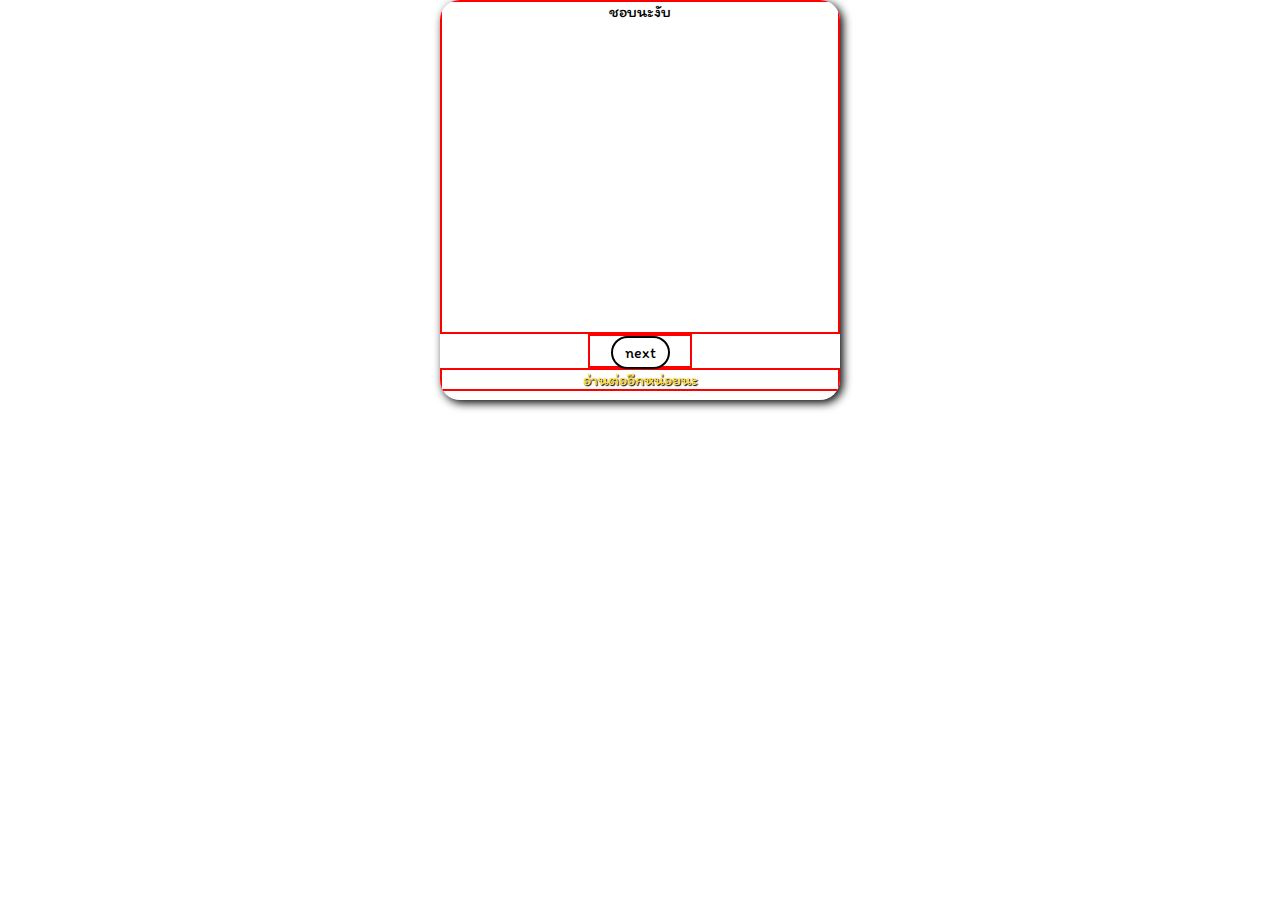
<file: page2.html>
<!DOCTYPE html>
<html>
    <head>
        <meta http-equiv="Content-Type">
        <link rel="stylesheet"href="https://fonts.googleapis.com/css?family=Itim">
        <link rel="stylesheet" href="page2.css">
    </head>
    <body>
        <main>
            <center>
                <div class="message">ชอบนะงับ</div>
                </div> 
                    <li>
                        <a href="page3.html" class="btn">next</a>
                    </li>
                    <div class="tell-next">
                        <p>อ่านต่ออีกหน่อยนะ</p>
                    </div>
            </center>
        </main>
    </body>
</html>
</file>
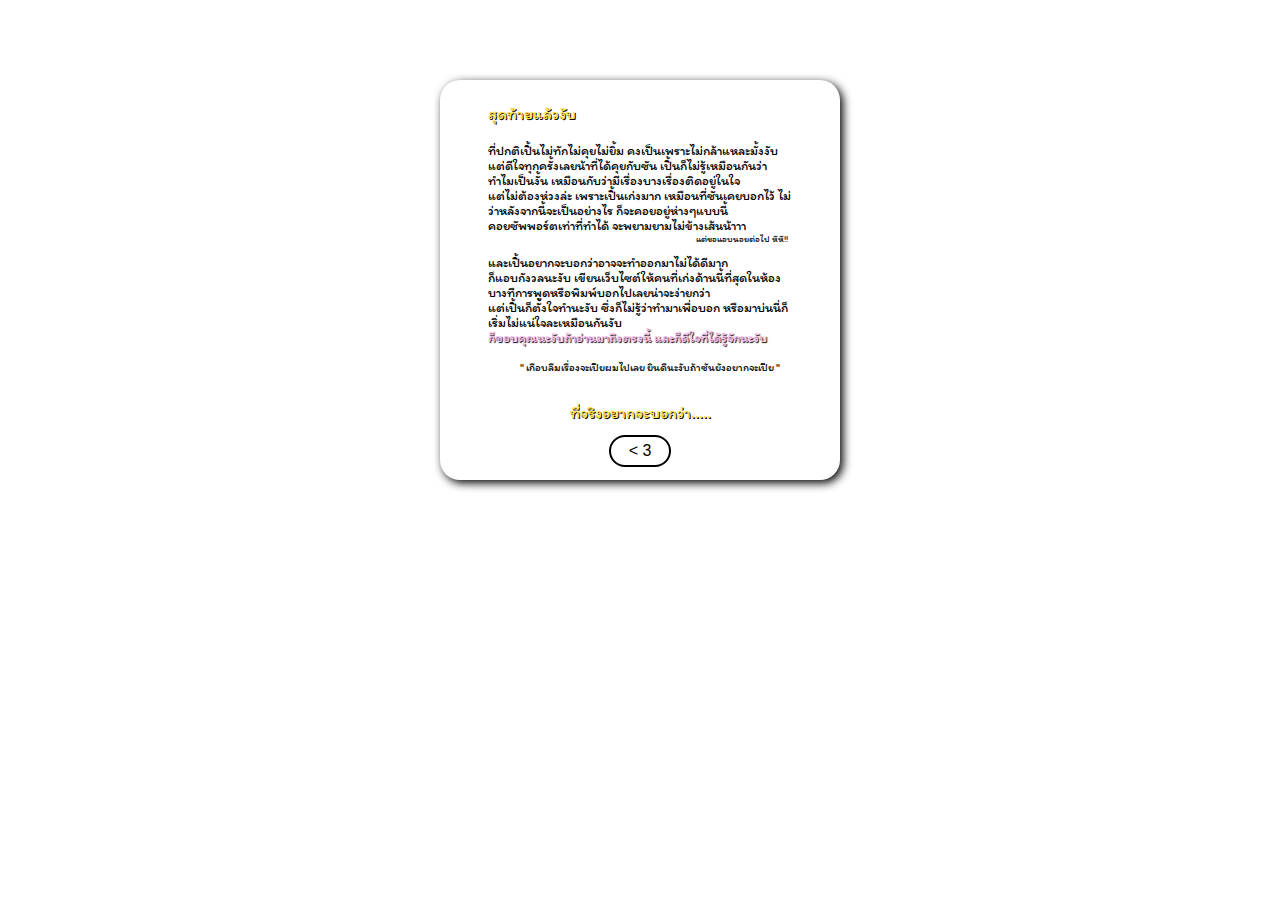
<file: page4.html>
<!DOCTYPE html>
<html>
<head>
    <meta charset="utf-8">
    <meta name="viewport" content="width=device-width, initial-scale=1">
    <link href="https://cdn.jsdelivr.net/npm/bootstrap@5.3.3/dist/css/bootstrap.min.css" 
    crossorigin="anonymous">
    <title>♡ ♡ ♡</title>
    <link rel="stylesheet" href="page4.css">
    <link rel="stylesheet"href="https://fonts.googleapis.com/css?family=Itim">
</head>
<body>
    <main>
        <div class="t1">
            <p>สุดท้ายแล้วงับ</p>
        </div>
        <div class="text">
            <div class="t2"><p>ที่ปกติเปิ้นไม่ทักไม่คุยไม่ยิ้ม คงเป็นเพราะไม่กล้าแหละมั้งงับ แต่ดีใจทุกครั้งเลยน้าที่ได้คุยกับซัน เปิ้นก็ไม่รู้เหมือนกันว่าทำไมเป็นงั้น เหมือนกับว่ามีเรื่องบางเรื่องติดอยู่ในใจ
            <br>แต่ไม่ต้องห่วงล่ะ เพราะเปิ้นเก่งมาก เหมือนที่ซันเคยบอกไว้ ไม่ว่าหลังจากนี้จะเป็นอย่างไร ก็จะคอยอยู่ห่างๆแบบนี้ <br>คอยซัพพอร์ตเท่าที่ทำได้ จะพยามยามไม่ข้างเส้นน้าาา
            </p>
            </div>
            <div class="t3">
                <p>แต่ขอแอบนอยต่อไป หึหึ!!</p>
                <br>
            </div>
            <div class="t4">
                <p>และเปิ้นอยากจะบอกว่าอาจจะทำออกมาไม่ได้ดีมาก <br>ก็แอบกังวลนะงับ เขียนเว็บไซต์ให้คนที่เก่งด้านนี้ที่สุดในห้อง บางทีการพูดหรือพิมพ์บอกไปเลยน่าจะง่ายกว่า<br>แต่เปิ้นก็ตั้งใจทำนะงับ 
                 ซึ่งก็ไม่รู้ว่าทำมาเพื่อบอก หรือมาบ่นนี่ก็เริ่มไม่แน่ใจละเหมือนกันงับ <br>
                </p>
            </div>
            <div class="t7">
                <p>ก็ขอบคุณนะงับถ้าอ่านมาถึงตรงนี้ และก็ดีใจที่ได้รู้จักนะงับ </p>
            </div>
            <div class="t5">
                <p>" เกือบลืมเรื่องจะเปียผมไปเลย ยินดีนะงับถ้าซันยังอยากจะเปีย "</p>
            </div>
        </div>
        <center>
            <div class="t6">
                <p>ที่จริงอยากจะบอกว่า.....</p>
            </div> 
                <li>
                    <a href="youtube.html" class="btn"> < 3 </a>
                </li>
        </center>
    </main>
</body>
</html>
</file>
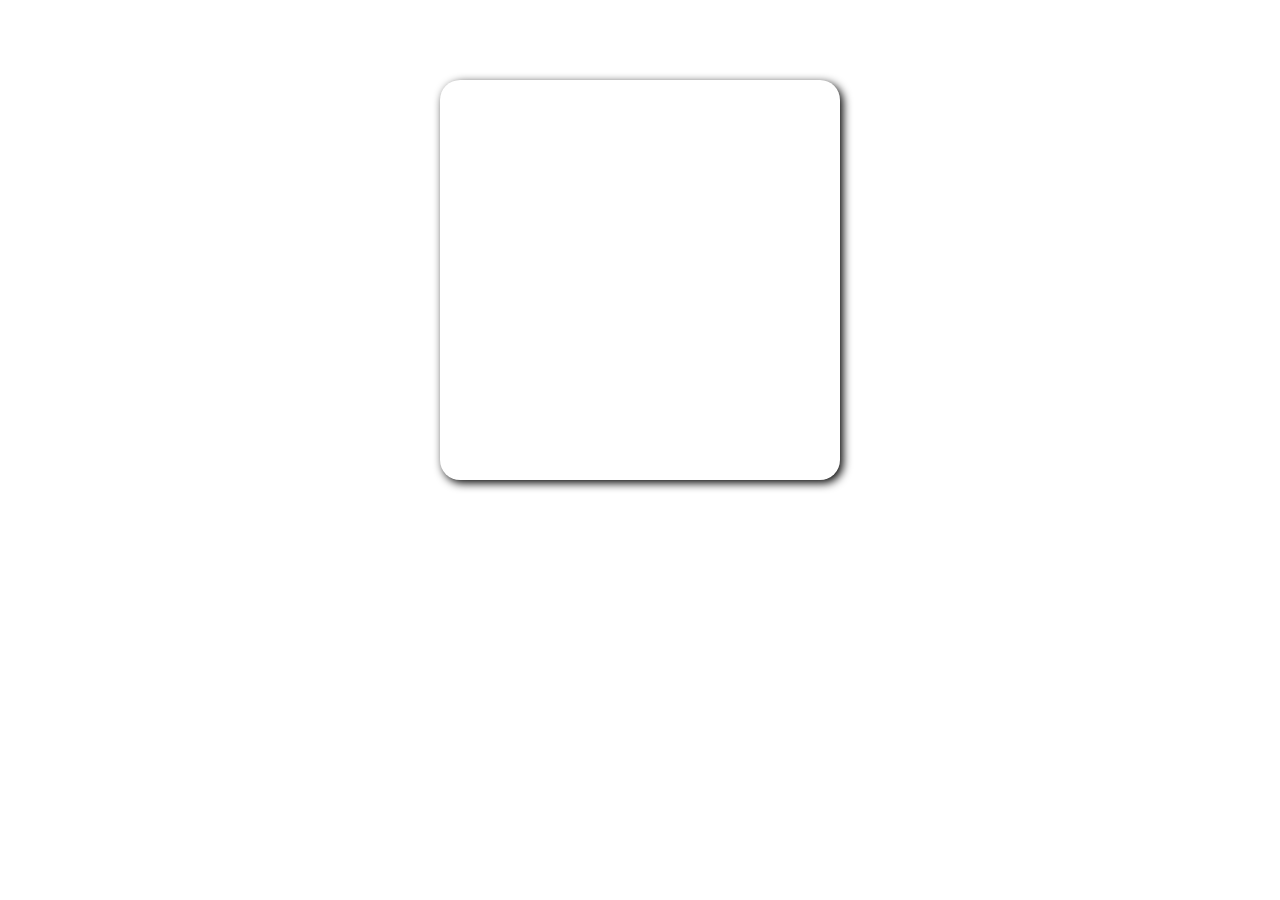
<file: youtube.html>
<!DOCTYPE html>
<html>
<head>
    <meta charset="utf-8">
    <meta name="viewport" content="width=device-width, initial-scale=1">
    <link href="https://cdn.jsdelivr.net/npm/bootstrap@5.3.3/dist/css/bootstrap.min.css"  
    crossorigin="anonymous">
    <title>ชอบนะงับ</title>
    <link rel="stylesheet"href="https://fonts.googleapis.com/css?family=Itim">
</head>
<body>
    <style>
main {
        width: 400px;
        height: 400px;
        margin: 5rem auto;
        box-shadow: 3px 3px 10px;
        overflow: hidden;
        border-radius: 20px;
}
</style>
    <main>
        <iframe width="400" height="400" 
        src="https://www.youtube.com/embed/wPPD7FuL6mM" 
        title="my daisy「 Lyrics Video 」- RISA NARISA" 
        frameborder="0" allow="accelerometer; autoplay; clipboard-write; encrypted-media; gyroscope; picture-in-picture; web-share" 
        referrerpolicy="strict-origin-when-cross-origin" allowfullscreen></iframe>
    </main>
</body>
</html>
</file>
<file: page2.css>
* {
    margin : 0;
    padding : 0;
    } 
    main {
        width: 400px;
        height: 400px;
        margin: auto;
        box-shadow: 3px 3px 10px;
        overflow: hidden;
        border-radius: 20px;
        background-image: url("https://img.freepik.com/premium-vector/cute-cartoon-wolf_287270-443.jpg?w=360");
        background-position: center;
        font-family: 'Itim', serif;
    }
    li {
        width: 100px;
        height: 30px;
        border: 2px solid red;
        list-style: none;
    }
    .btn {
        list-style: none;
        border: 2px solid #000;
        text-align: center;
        text-decoration: none;
        display: inline-block;
        padding: 5px 12px;
        font-size: 1rem;
        cursor: pointer;
        background-color: #ffffff;
        position: relative;
        transition: all 0.25s ease;
        color: #000;
        overflow: hidden;
        border-radius: 30px;
    }
    .btn:hover {
        transform: translate(0,-5px);
        border-style: none;
    }
    .btn:hover ::after {
        transform: rotate(150deg);
    }
    .btn::after {
        content: "";
        width: 360px;
        height: 360px;
        position: absolute;
        top: -50px;
        left: -100px;
        background-color:#ffe14b;
        z-index: -1;
        transition: all 0.25s ease;
    }
    .tell-next {
        color: #ffe14b;
        text-shadow: 1px 1px 1px #000;
        border: 2px solid red;
    }
    .message {
        color: #000;
        height: 330px;
        border: 2px solid red; 
    }
</file>
<file: page4.css>
* {
    margin : 0;
    padding : 0;
    box-sizing: border-box;
    }
    main {
        width: 400px;
        height: 400px;
        margin: 5rem auto;
        box-shadow: 3px 3px 10px;
        overflow: hidden;
        border-radius: 20px;
        font-family: 'Itim', serif;
        background-image: url("https://files.oaiusercontent.com/file-Jl9F0VIUuo8oIWosk2tkyfwa?se=2024-10-31T15%3A35%3A02Z&sp=r&sv=2024-08-04&sr=b&rscc=max-age%3D604800%2C%20immutable%2C%20private&rscd=attachment%3B%20filename%3Dfa3d8a2a-91cc-40da-bdb1-7d5426a47a90.webp&sig=Cw/RiZaVQcOB3d/XoFTLWFHPYwBWaAQtPuCU2oJajZ4%3D");
        background-size: cover;
    }
    li {
        list-style: none;
    }
    .btn {
        font-family: sans-serif;
        list-style: none;
        border: 2px solid #000;
        text-align: center;
        text-decoration: none;
        display: inline-block;
        padding: 5px 18px;
        font-size: 1rem;
        cursor: pointer;
        background-color: #fff;
        position: relative;
        transition: all 0.25s ease;
        color: #000;
        overflow: hidden;
        border-radius: 30px;
    }
    .btn:hover {
        transform: translate(0,-5px);
        border-style: none;
    }
    .btn:hover ::after {
        transform: rotate(150deg);
    }
    .btn::after {
        content: "";
        width: 360px;
        height: 360px;
        position: absolute;
        top: -50px;
        left: -100px;
        background-color:#febff1;
        z-index: -1;
        transition: all 0.25s ease;
    }
    .text {
        font-size: small;
        padding: 1rem;
        background-color: #ffffffbe;
        margin: 0rem 2rem ;
        border-radius: 30px;
        font-size: small;
    }
    .t1 {
        color: #ffe14b;
        text-shadow: 1px 1px 0px #000;
        margin-top: 1.5rem;
        padding-left: 3rem;
        padding-bottom: 0.25rem;
    }
    .t3 {
        font-size: xx-small;
        margin-left: 13rem;
    }
    .t5 {
        font-size: smaller;
        margin-left: 2rem;
        padding-top: 1rem;
    }
    .t6 {
        color: #ffe14b;
        text-shadow: 1px 1px 0px #000;
        padding: 0.8rem 0rem;
    }
    .t7 {
        color: #febff1;
        text-shadow: 1px 1px 1px #000;
    }
</file>
